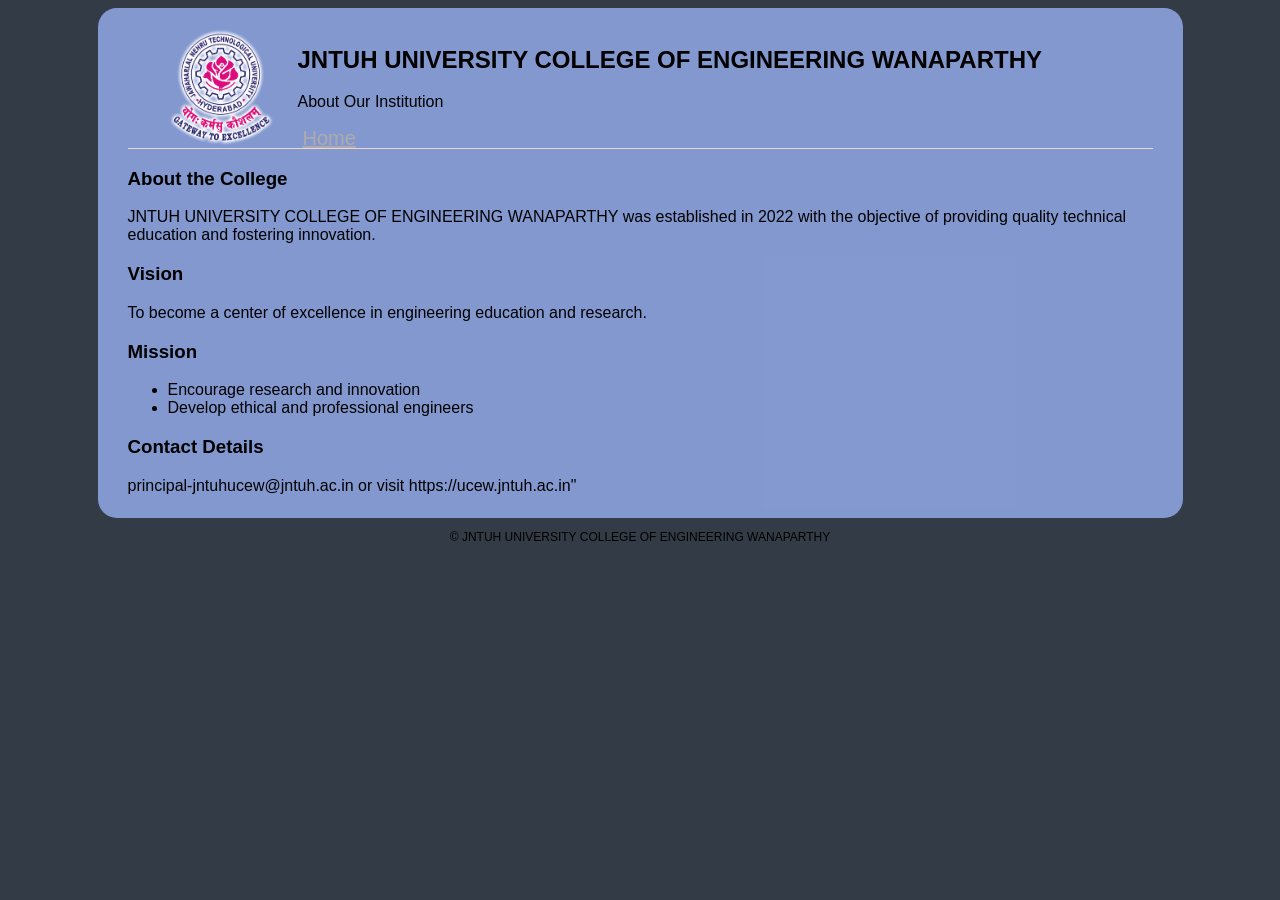
<file: about.html>
<!DOCTYPE html>
<html>
<head>
    <title>About College</title>
    <link rel="stylesheet" href="/static/style.css">
</head>
<body>

<div class="chat-container">

    <div class="header">
        <img src="/static/logo.png" class="logo">
        <div>
            <h2> JNTUH UNIVERSITY COLLEGE OF ENGINEERING WANAPARTHY</h2>
            <p class="dept">About Our Institution</p>
            <div class="nav-links">
                <a href="/"><stronge>Home</stronge></a>
            </div>
        </div>
    </div>

    <div class="about-content">
        <h3>About the College</h3>
        <p> JNTUH UNIVERSITY COLLEGE OF ENGINEERING WANAPARTHY was established in 2022 with the objective of providing quality technical education and fostering innovation.</p>

        <h3>Vision</h3>
        <p>To become a center of excellence in engineering education and research.</p>

        <h3>Mission</h3>
        <ul>
            <li>Encourage research and innovation</li>
            <li>Develop ethical and professional engineers</li>
        </ul>

        <h3>Contact Details</h3>
        <p>principal-jntuhucew@jntuh.ac.in or visit https://ucew.jntuh.ac.in"</p>
    </div>
</div>

<footer>
    <p>© JNTUH UNIVERSITY COLLEGE OF ENGINEERING WANAPARTHY</p>
</footer>

</body>
</html>
</file>
<file: static/style.css>
body {
    font-family: Arial, sans-serif,Georgia, 'Times New Roman', Times, serif;
    background: #323b46;
    height:155px;
}

.chat-container {
    width: 1025px;
    height:450px;
    margin: auto;
    background: rgba(139, 162, 221, 0.908);
    padding: 30px;
    border-radius: 19px;
    margin-top: 5px;
}

.header {
    display: flex;
    align-items: center;
    border-bottom: 1px solid #eed3d3;
    padding-bottom: 10px;
    height:100px;
}

.logo {
    width: 150px;
    height: 125px;
    padding-left:20px;
}

.titlename {
    padding-left:60px;
    font-size: 30px;
    color:rgb(25, 24, 24);
    text-align: center;
}

.nav-links a {
    font-size: 20px;
    color: #b0abab;
    padding-bottom: 178px;
    font-family:'Franklin Gothic Medium', 'Arial Narrow', Arial, sans-serif;
    margin-right:10px;
    margin-left: 5px;
    word-spacing: 30px;

}

.chat-box {
    height: 270px;
    overflow-y: auto;
    border: 1px solid #ddd;
    margin: 10px 0;
    padding: 8px;
    margin-right: 430px;
}

.bot-message {
    background: #27a133;
    padding: 10px;
    border-radius: 10px;
    margin-bottom: 40px;
    margin-top:50px;
    text-shadow: #555;
    width:400px;
    height: 200;
    font-family: Cambria, Cochin, Georgia, Times, 'Times New Roman', serif;
    box-shadow: 15px 15px 28px rgb(60, 71, 92);
}

.user-message {
    background: #b12922;
    padding: 10px;
    border-radius: 10px;
    margin-bottom: 40px;
    margin-top:50px;
    text-shadow: #555;
    width:320px;
    height: 200;
    font-family: Cambria, Cochin, Georgia, Times, 'Times New Roman', serif;
    box-shadow: 15px 15px 28px rgb(60, 71, 92);
    margin-left:200px;
    
}

.input-box {
    display: flex;
    border-radius: 100px;
    width:590px;
    height:40px;
}

input {
    color:#0d0c0c;
    flex: 1;
    padding: 10px;
    border-radius: 100px;

}
.input-Box:hover{
    background-color: rgb(18, 22, 22);
}

button {
    padding: 6px 10px;
}

footer {
    text-align: center;
    font-size: 12px;
    margin-top: 10px;
    font-family: 'Segoe UI', Tahoma, Geneva, Verdana, sans-serif;
}

.jntuh{
    color:rgb(68, 78, 193);
    font-family: 'Lucida Sans', 'Lucida Sans Regular', 'Lucida Grande', 'Lucida Sans Unicode', Geneva, Verdana, sans-serif;
    font-size: 200px;
    text-align: 100px;
}

.user-input{
    font-family:'Trebuchet MS', 'Lucida Sans Unicode', 'Lucida Grande', 'Lucida Sans', Arial, sans-serif;
    border-color: #0d0c0c;
    color:rgb(1, 0, 2);
    background-color: #dbe2e9;
    box-shadow:2px 2px 7px rgb(104, 103, 103);
    
}
.send{
    border-radius: 10px;
    background-color: #7b8ecd;
    font-family:Verdana, Geneva, Tahoma, sans-serif;
}
.send:hover{
    background-color:#8998ca;
}
.send:active{
    background-color:#737b94;
}
</file>
